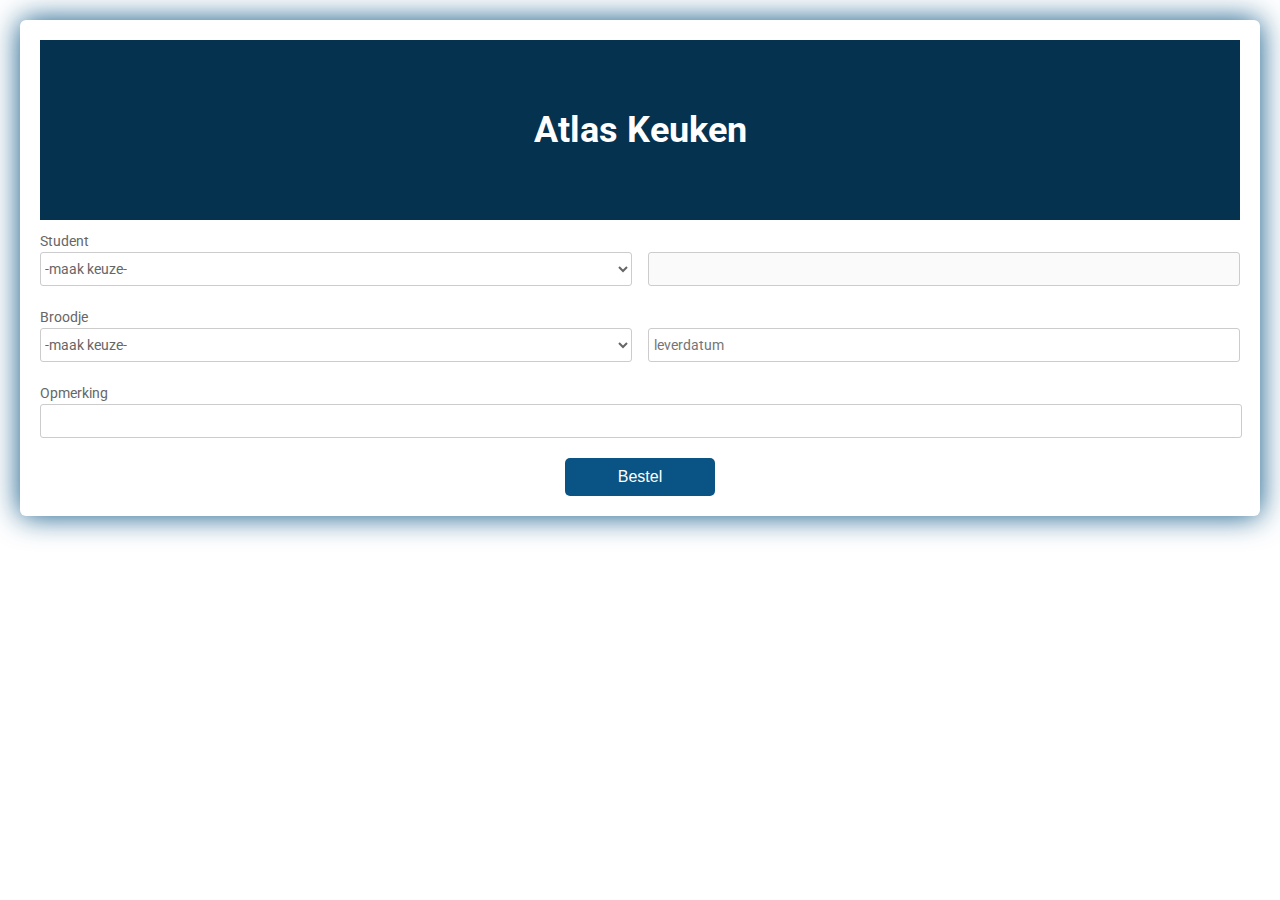
<file: index2.html>
<!DOCTYPE html>
<html>
  <head>
    <title>Atlas Keuken</title>
    <link href="https://fonts.googleapis.com/css?family=Roboto:300,400,500,700" rel="stylesheet">
    <link rel="stylesheet" href="https://use.fontawesome.com/releases/v5.5.0/css/all.css" integrity="sha384-B4dIYHKNBt8Bc12p+WXckhzcICo0wtJAoU8YZTY5qE0Id1GSseTk6S+L3BlXeVIU" crossorigin="anonymous">
    <link rel="stylesheet" href="style.css">
    <script src="http://ajax.googleapis.com/ajax/libs/jquery/2.0.0/jquery.min.js"></script>
    <script src="myscripts.js"></script>

  </head>

  <body>
    <div class="testbox">
      <form>
        <div class="banner">
          <h1>Atlas Keuken</h1>
        </div>

        <div class="item">
          <p>Student<span class="required"></span></p>
          <div class="city-item">
            <select id="students" onchange="selectedSubjectName(this)"></select>
            <input  id="klas" disabled type="text">
          </div>
        </div>
        <div class="item">
            <p>Broodje<span class="required"></span></p>
            <div class="city-item">
              <select id="broodje"  name="brooodje"></select>

              <input id="leverdatum" type="text"  placeholder="leverdatum"/>
            </div>
          </div>
        <div class="item">
          <p>Opmerking</p>
          <input type="text"/>
        </div>

        <div class="btn-block">
          <button id="btn">Bestel</button>
        </div>
      </form>
    </div>
  </body>
</html>
</file>
<file: style.css>
body, div, form, input, select, p { 
    padding: 0;
    margin: 0;
    outline: none;
    font-family: Roboto, Arial, sans-serif;
    font-size: 14px;
    color: #666;
    line-height: 22px;
    }
    h1 {
    position: absolute;
    margin: 0;
    font-size: 36px;
    color: #fff;
    z-index: 2;
    }
    span.required {
    color: red;
    }
    .testbox {
    display: flex;
    justify-content: center;
    align-items: center;
    height: inherit;
    padding: 20px;
    }
    form {
    width: 100%;
    padding: 20px;
    border-radius: 6px;
    background: #fff;
    box-shadow: 0 0 30px 0 #095484; 
    }
    .banner {
    position: relative;
    height: 180px;
    background-color: #095484;
    background-size: cover;
    display: flex;
    justify-content: center;
    align-items: center;
    text-align: center;
    }
    .banner::after {
    content: "";
    background-color: rgba(0, 0, 0, 0.4); 
    position: absolute;
    width: 100%;
    height: 100%;
    }
    p.top-info {
    margin: 10px 0;
    }
    input, select {
    margin-bottom: 10px;
    border: 1px solid #ccc;
    border-radius: 3px;
    }
    input {
    width: calc(100% - 10px);
    padding: 5px;
    }
    select {
    width: 100%;
    padding: 7px 0;
    background: transparent;
    }
    .item:hover p, .question:hover p, .question label:hover, input:hover::placeholder {
    color: #095484;
    }
    .item input:hover, .item select:hover {
    border: 1px solid transparent;
    box-shadow: 0 0 5px 0 #095484;
    color: #095484;
    }
    .item {
    position: relative;
    margin: 10px 0;
    }
    .question input {
    width: auto;
    margin: 0;
    border-radius: 50%;
    }
    .question input, .question span {
    vertical-align: middle;
    }
    .question label {
    display: inline-block;
    margin: 5px 20px 15px 0;
    }
    .btn-block {
    margin-top: 10px;
    text-align: center;
    }
    button {
    width: 150px;
    padding: 10px;
    border: none;
    border-radius: 5px; 
    background: #095484;
    font-size: 16px;
    color: #fff;
    cursor: pointer;
    }
    button:hover {
    background: #0666a3;
    }
    @media (min-width: 568px) {
    .name-item, .city-item {
    display: flex;
    flex-wrap: wrap;
    justify-content: space-between;
    }
    .name-item input, .city-item input {
    width: calc(50% - 20px);
    }
    .city-item select {
    width: calc(50% - 8px);
    }
}
</file>
